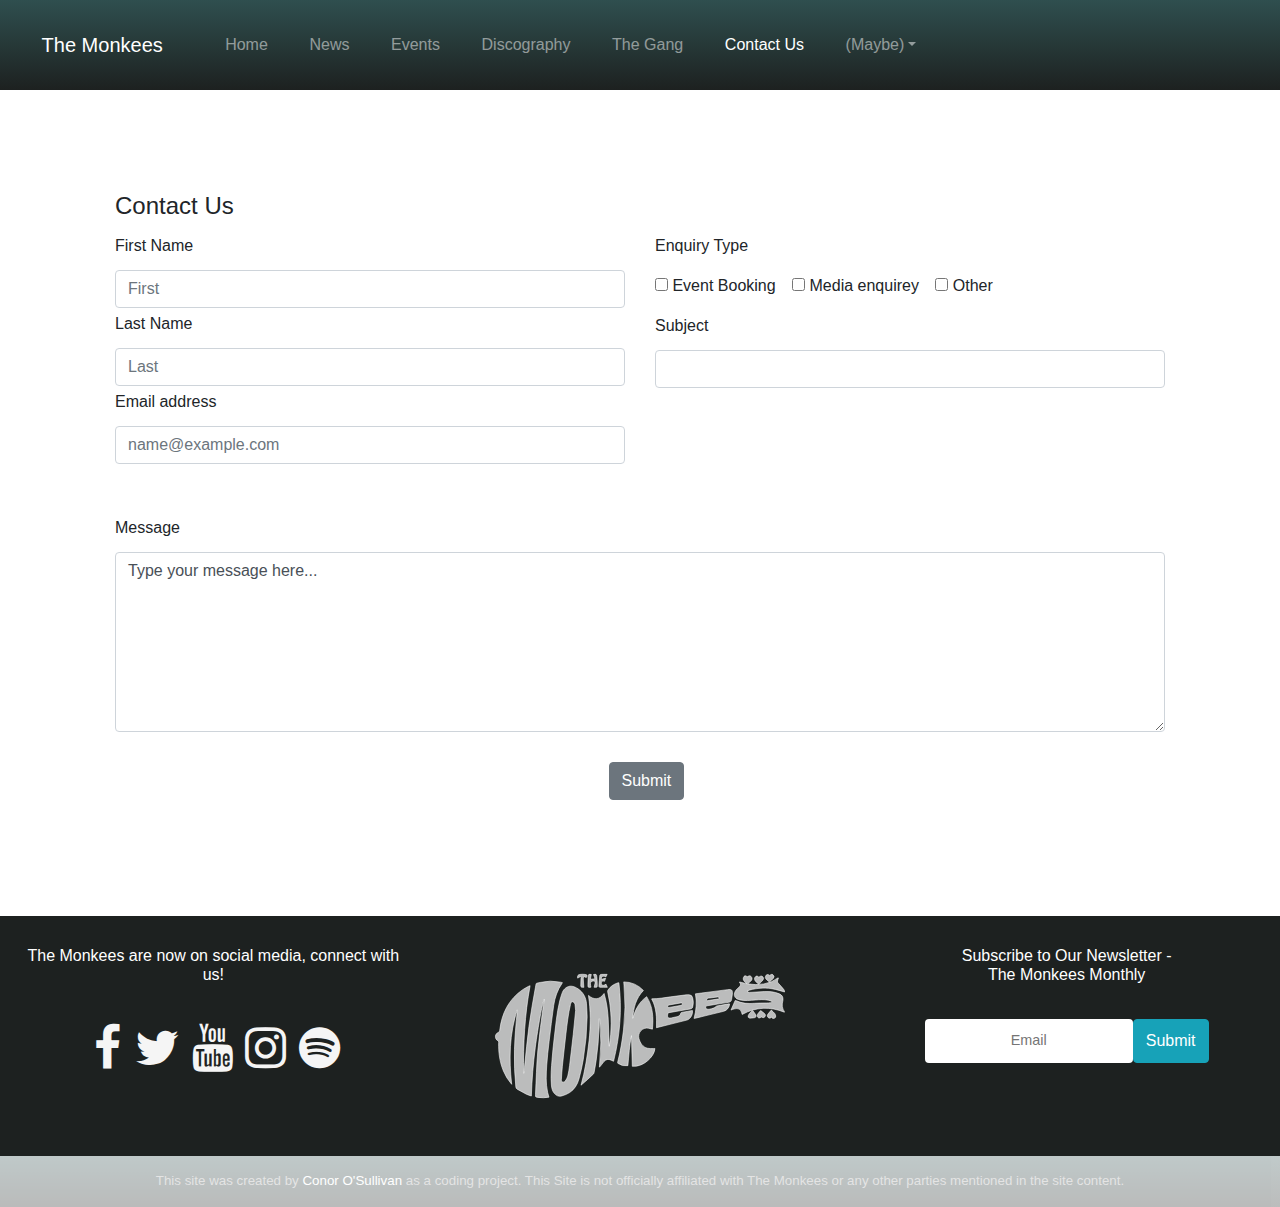
<file: contact-us.html>
<!doctype html>
<html lang="en">

<head>
    <meta charset="utf-8">
    <meta name="viewport" content="width=device-width, initial-scale=1, shrink-to-fit=no">
    <meta name="description" content="">
    <meta name="author" content="">
    <link rel="icon" href="../../../../favicon.ico">

    <title>The Monkees</title>

    <!-- Bootstrap core CSS -->
    <link rel="stylesheet" href="https://maxcdn.bootstrapcdn.com/bootstrap/4.0.0/css/bootstrap.min.css">
    <!-- Font awesome icons -->

    <link rel="stylesheet" href="https://cdnjs.cloudflare.com/ajax/libs/font-awesome/4.7.0/css/font-awesome.min.css">


    <!-- Custom styles for this template -->
    <link href="style.css" rel="stylesheet">
</head>

<body>
    <!-- changed bootrap to expand-lg for now-->
    <nav class="navbar navbar-expand-lg navbar-dark fixed-top navbar-custom">
        <a id="navbar-brand-custom" class="navbar-brand" href="#">The Monkees</a>
        <button class="navbar-toggler" type="button" data-toggle="collapse" data-target="#navbarsExampleDefault" aria-controls="navbarsExampleDefault" aria-expanded="false" aria-label="Toggle navigation">
        <span class="navbar-toggler-icon"></span>
      </button>

        <div class="collapse navbar-collapse" id="navbarsExampleDefault">
            <ul class="navbar-nav mr-auto">
                <li class="nav-item nav-item-custom">
                    <a class="nav-link" href="/index.html">Home</a>
                </li>
                <li class="nav-item nav-item-custom">
                    <a class="nav-link" href="/News.html">News</a>
                </li>
                <li class="nav-item nav-item-custom">
                    <a class="nav-link" href="/Events.html">Events</a>
                </li>
                <li class="nav-item nav-item-custom">
                    <a class="nav-link" href="/Discography.html">Discography</a>
                </li>
                <li class="nav-item nav-item-custom">
                    <a class="nav-link" href="/band-members.html">The Gang</a>
                </li>
                <li class="nav-item active nav-item-custom">
                    <a class="nav-link" href="/contact-us.html">Contact Us<span class="sr-only">(current)</span></a>
                </li>

                <li class="nav-item dropdown nav-item-custom">
                    <a class="nav-link dropdown-toggle" href="#" id="dropdown01" data-toggle="dropdown" aria-haspopup="true" aria-expanded="false">(Maybe)</a>
                    <div class="dropdown-menu" aria-labelledby="dropdown01">
                        <a class="dropdown-item" href="#">Action</a>
                        <a class="dropdown-item" href="#">Another action</a>
                        <a class="dropdown-item" href="#">Something else here</a>
                    </div>
                </li>
            </ul>

        </div>
    </nav>

    <section id="navmonk-spacing"></section>
    
    <div class="container-fluid">
    <form class="monkees-form">
        <fieldset>
            <!-- Form Name -->
            <legend>Contact Us</legend>
                <div class="row">

            <!-- First Name-->
            <div class="form-group col-md-6">
                <label class="form-control-label" for="first-name">First Name</label>
                <div>
                    <input id="first-name" name="first-name" type="text" placeholder="First"
                    class="form-control input-md" required>
                </div>
                 <label class="form-control-label" for="last-name">Last Name</label>
                <div>
                    <input id="last-name" name="last-name" type="text" placeholder="Last"
                    class="form-control input-md" required>
                </div>
         
            <!-- email-->
                <label class="form-control-label" for="email-id">Email address</label>
                <div>
                    <input id="email-id" name="email-id" type="text" placeholder="name@example.com"
                    class="form-control input-md" required>
                </div>
            </div>
            
            <!-- Enquiry Checkboxes -->
            <div class="form-group col-md-6">
                <label class="form-control-label" for="enquiry-type-checkboxes">Enquiry Type</label>
                <div>
                    <div class="form-check form-check-inline">
                        <label for="enquiry-type-checkboxes-0">
                            <input type="checkbox" name="enquiry-type-checkboxes" id="enquiry-type-checkboxes-0"
                            value="1"> Event Booking</label>
                    </div>
                    <div class="form-check form-check-inline">
                        <label for="enquiry-type-checkboxes-1">
                            <input type="checkbox" name="enquiry-type-checkboxes" id="enquiry-type-checkboxes-1"
                            value="2"> Media enquirey</label>
                    </div>
                    <div class="form-check form-check-inline">
                        <label for="enquiry-type-checkboxes-2">
                            <input type="checkbox" name="enquiry-type-checkboxes" id="enquiry-type-checkboxes-2"
                            value="e"> Other</label>
                    </div>
                </div>
            <!-- Subject-->
        
                <label class="form-control-label" for="subject-id">Subject</label>
                    <input id="subject-id" name="subject-id" type="text" placeholder="" class="form-control input-md"
                    required>
                 
            </div>
            <!-- Submit -->
            <div class="container-fluid form-group mx-auto">
                <label class="form-control-label" for="submit-id"></label>
                <div>
                          <!-- Message -->

                <label class="form-control-label" for="message-id">Message</label>
                    <textarea class="form-control" id="message-id" name="message-id">Type your message here...</textarea>
                    <button id="submit-id" name="submit-id" class="btn btn-secondary">Submit</button>
                </div>
            </div>
            </div>

        </fieldset>
    </form>
</div>
    
  <footer class="container-fluid">
        <div class="row footer-custom">
 
            
            
 
            <div class="social-here text-center col-md-4">
                <h6>The Monkees are now on social media, connect with us!</h6>
                <ul class="list-inline ulcustom">
                    <li class="list-inline-item"><a class="fa fa-facebook" target="_blank" href="#"></a></li>
                    <li class="list-inline-item"><a class="fa fa-twitter" target="_blank" href="#"></a></li>
                    <li class="list-inline-item"><a class="fa fa-youtube" target="_blank" href="#"></a></li>
                    <li class="list-inline-item"><a class="fa fa-instagram" target="_blank" href="#"></a></li>
                    <li class="list-inline-item"><a class="fa fa-spotify" target="_blank" href="#"></a></li>

                </ul>
                
            </div>
                       <div class="logo-here col-md-4">
            </div>
                       <div class="social-here text-center col-md-4">
                <!--<ul class="list-inline">
                    <li class="list-inline-item "><a href="#">Home</a></li>
                    <li class="list-inline-item"><a href="#">News</a></li>
                    <li class="list-inline-item"><a href="#">Events</a></li>
                   <br> <li class="list-inline-item"><a href="#">Discography</a></li>
                    <li class="list-inline-item"><a href="#">The Gang</a></li>
                    <li class="list-inline-item"><a href="#">Contact Us</a></li>
                </ul>-->
                <h6>Subscribe to Our Newsletter -<br>The Monkees Monthly</h6>

                <form action="#">
                    <div class="input-group subscribe-custom  justify-content-center">
                        <input class="btn btn-xs" name="email-subscribe-name" id="email-subscribe-id" type="email" placeholder="Email" required>
                        <button class="btn btn-info btn-xs" type="submit">Submit</button>
                    </div>
                </form>
            </div>
        </div>

        <div class="row copyright-full text-center justify-content-center">
            <div class="col-xs-12">
                <p>This site was created by <a style="color: white" href="mailto:conorsulli@gmail.com?Subject=The%20Monkees%20Portfolio%20Project">Conor O'Sullivan</a> as a coding project. This Site is not officially affiliated with The Monkees or any other parties mentioned in the site content.</p>
            </div>
        </div>
    </footer>



    <!-- Bootstrap core JavaScript
    ================================================== -->
    <!-- Placed at the end of the document so the pages load faster -->
    <script src="https://code.jquery.com/jquery-3.2.1.slim.min.js" integrity="sha384-KJ3o2DKtIkvYIK3UENzmM7KCkRr/rE9/Qpg6aAZGJwFDMVNA/GpGFF93hXpG5KkN" crossorigin="anonymous"></script>
    <script src="https://cdnjs.cloudflare.com/ajax/libs/popper.js/1.12.9/umd/popper.min.js" integrity="sha384-ApNbgh9B+Y1QKtv3Rn7W3mgPxhU9K/ScQsAP7hUibX39j7fakFPskvXusvfa0b4Q" crossorigin="anonymous"></script>
    <script src="https://maxcdn.bootstrapcdn.com/bootstrap/4.0.0/js/bootstrap.min.js" integrity="sha384-JZR6Spejh4U02d8jOt6vLEHfe/JQGiRRSQQxSfFWpi1MquVdAyjUar5+76PVCmYl" crossorigin="anonymous"></script>

</body>

</html>
</file>
<file: style.css>
body {/*------------------------
-webkit-font-smoothing: antialiased; for dark parts later possibly-----*/
    
    padding: 0;
}

.initial-styling {
    text-align: center;
    height: 40vh;
    background-color: aqua;
}

#navbar-brand-custom {
    padding: 0vw 2vw 0vw 2vw;
}

/*----------------------------------better positioning this way with navout of doc flow*/

#navmonk-spacing {
    background-color: #19011e;
    height: 10vh;
}


.nav-item-custom {
    padding: 0vw 1vw 0vw 1vw;
}

.navbar-custom {
    background: linear-gradient(darkslategrey, #1d2120);
    /*Do not put absoloute height here*/
    min-height: 10vh;

}



.jumbo-image {
    background-image: url(/assests/images/monkees-jumbo.webp);
    background-color: #010203;
    background-repeat: no-repeat;
    background-position: right top -5vh;
    height: 50vh;
}

.latest-news {
    background: linear-gradient(#1b1a3c, #203258);
    height: 40vh;
    color: azure
}

.latest-events {
    background-color: #031c2f;
    height: 40vh;
    color: mintcream
}


.most-popular {
    background-color: darkslategrey;
    color: mintcream;
    height: 30vh;
}

/*----------------------------------footer*/

.footer-custom {
    background-color: #1d2120;
    padding-top: 30px;
    padding-bottom: 30px;


}

.site-links {
    font-size: 75%;
    margin-bottom: -2%;


}

.site-links ul li a {
    color: whitesmoke;
    text-decoration: none;
    
}

.logo-here {
    min-height: 20vh;
    background-image: url(assests/images/footer-monkees.svg);
    background-position: center;
    background-repeat: no-repeat;
    background-size: contain;
}

.social-here {
    min-height: 20vh;
    color: white;



}

.social-here h6 {

    font-weight: lighter;
    padding-bottom: 3vh;

}

.social-here ul li a {
    color: whitesmoke;
    text-decoration: none;
    font-size: 3rem;
    padding: 10%;


}



.copyright-full {
    background: linear-gradient(darkslategrey, #1d2120);
    color: darkgray;
    padding-top: 15px;
    font-size: smaller;
    font-weight: lighter;
    opacity: 30%;
}


.ulcustom {}

.subscribe-custom {
    max-height: 35px;
    /*outer*/
}

#email-subscribe-id {
    font-size: 90%;
    min-width: 50%;
    padding: 10px;
}






/*----------------------------------monkees-contact-us*/




.monkees-form{
    min-height: 80vh;
    padding: 100px;
    line-height: 2rem
}

#message-id {min-height: 20vh;
}


#submit-id{margin: 30px 0% 0 47% ;}
</file>
